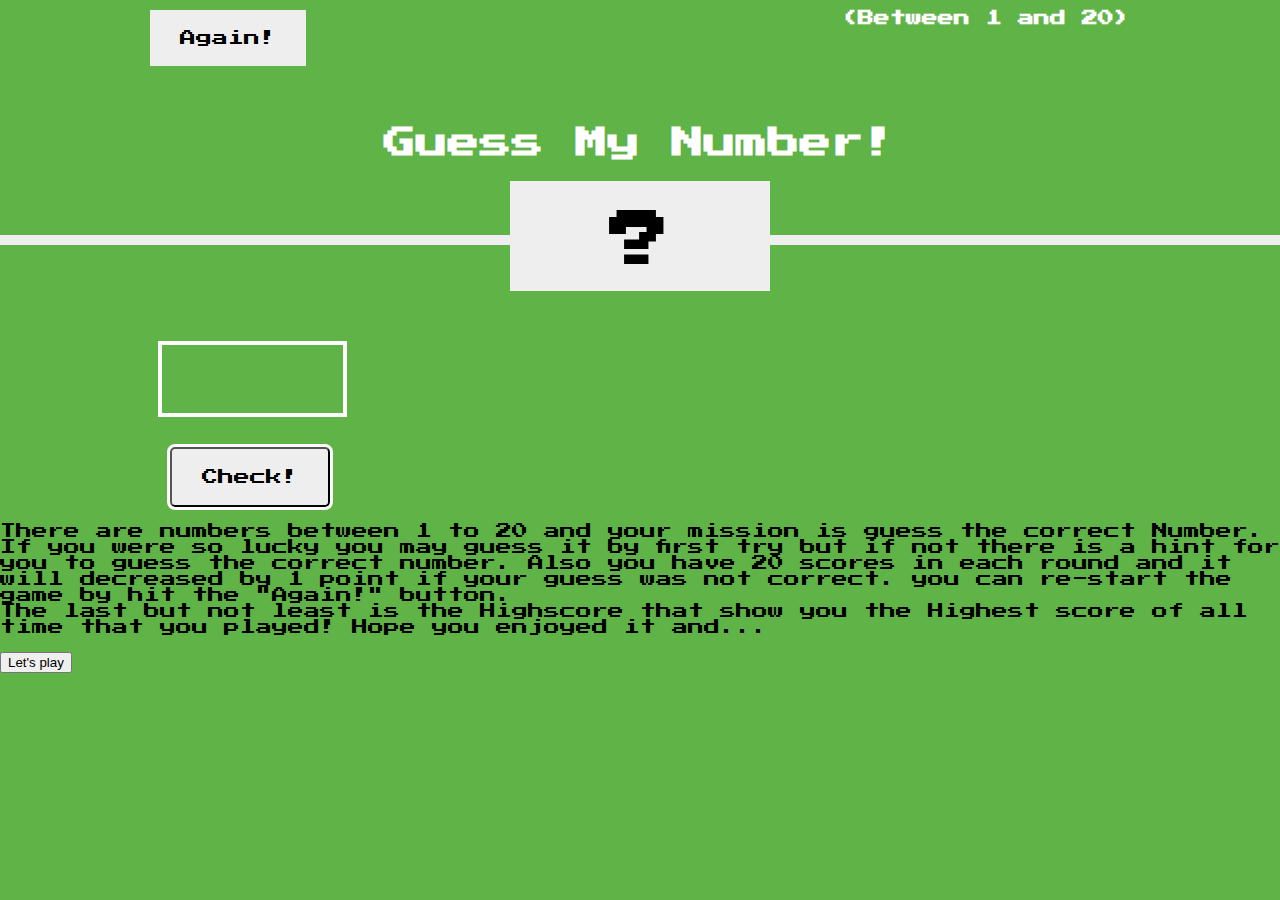
<file: index.html>
<!DOCTYPE html>
<html lang="en">
  <head>
    <meta charset="UTF-8" />
    <meta http-equiv="X-UA-Compatible" content="IE=edge" />
    <meta name="viewport" content="width=device-width, initial-scale=1.0" />
    <title>Guess the number game!</title>
    <link rel="stylesheet" href="game.css" />
    <link
      rel="stylesheet"
      href="https://fonts.googleapis.com/css?family=Press+Start+2P"
    />
    <script src="./game.js"></script>
  </head>
  <body>
    <div class="container">
      <div class="inner-container">
        <header class="header">
          <button class="repeat-btn btn-font" id="againButton">Again!</button>
          <h3 class="between">(Between 1 and 20)</h3>
        </header>
        <div class="main">
          <h1 class="guess-title">Guess My Number!</h1>
          <h2 class="guess" id="guessResult">?</h2>
        </div>
      </div>
      <div class="bottom-wrapper">
        <div class="inner-container bottom-container">
          <div class="check-num">
            <input class="check" type="number" id="numberSearch" />
            <button class="check-btn btn-font" id="checkBtn">Check!</button>
          </div>
          <div class="game-result">
            <h3 class="result" id="resultStatment"></h3>
            <h3 class="score" id="score"></h3>
            <h3 class="high-score" id="highScore"></h3>
          </div>
        </div>
      </div>

      <div class="modal-content" id="modal">
        <title class="title">Game instruction</title>
        <p class="game-instruction">
          There are numbers between 1 to 20 and your mission is guess the
          correct Number. If you were so lucky you may guess it by first try but
          if not there is a hint for you to guess the correct number. Also you
          have 20 scores in each round and it will decreased by 1 point if your
          guess was not correct. you can re-start the game by hit the "Again!"
          button. <br />The last but not least is the Highscore that show you
          the Highest score of all time that you played! Hope you enjoyed it
          and...
        </p>
        <button class="play-game" id="letsPlayBtn">Let's play</button>
      </div>
    </div>
  </body>
</html>
</file>
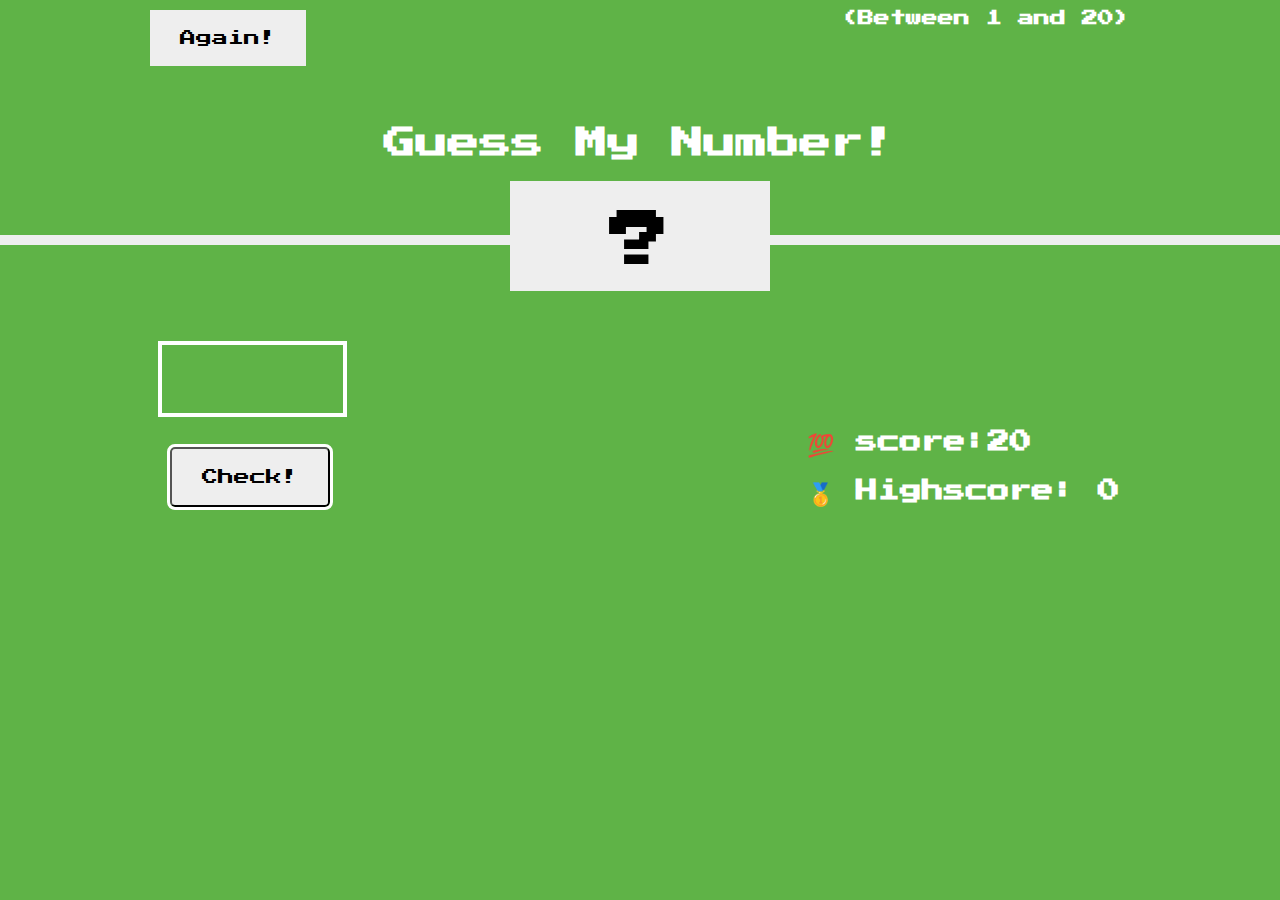
<file: game.html>
<!DOCTYPE html>
<html lang="en">
  <head>
    <meta charset="UTF-8" />
    <meta http-equiv="X-UA-Compatible" content="IE=edge" />
    <meta name="viewport" content="width=device-width, initial-scale=1.0" />
    <title>Game</title>
    <link rel="stylesheet" href="game.css" />
    <link
      rel="stylesheet"
      href="https://fonts.googleapis.com/css?family=Press+Start+2P"
    />
  </head>
  <body>
    <div class="container">
      <div class="inner-container">
        <header class="header">
          <button class="repeat-btn btn-font" id="againButton">Again!</button>
          <h3 class="between">(Between 1 and 20)</h3>
        </header>
        <div class="main">
          <h1>Guess My Number!</h1>
          <h2 class="guess" id="guessResult">?</h2>
        </div>
      </div>
      <div class="bottom-wrapper">
        <div class="inner-container bottom-container">
          <div class="check-num">
            <input class="check" type="number" id="numberSearch" />
            <button class="check-btn btn-font" id="checkBtn">Check!</button>
          </div>
          <div class="game-result">
            <h3 class="result" id="resultStatment"></h3>
            <h3 class="score" id="score">💯 Score:</h3>
            <h3 class="high-score" id="highScore">🥇 Highscore:</h3>
          </div>
        </div>
      </div>
    </div>
  </body>
  <script src="./game.js"></script>
</html>
</file>
<file: game.css>
body {
  margin: 0px;
  font-family: "Press Start 2P", sans-serif;
}

.btn-font {
  font-family: "Press Start 2P", sans-serif;
}

.container {
  background-color: rgb(95, 179, 71);
  width: 100vw;
  height: 100vh;
  overflow: hidden;
}
.inner-container {
  max-width: 1000px;
  margin: auto;
}
.header {
  margin: 10px;
  display: flex;
  justify-content: space-between;
}
.repeat-btn {
  padding: 20px 30px;
  font-size: 16px;
  background-color: #eeeeee;
  border: none;
  cursor: pointer;
}
.repeat-btn:hover,
button.check-btn.btn-font:hover {
  background-color: rgb(212 209 209);
  transition: all 0.5s;
}
.check-btn:hover {
  background-color: rgb(81, 79, 79);
  transition: all 1s;
}
.between {
  color: white;
  font-size: 16px;
  margin-top: 0px;
}
.main {
  text-align: center;
  display: block;
  color: white;
  padding-top: 30px;
}
.guess {
  color: black;
  font-size: 60px;
  background: #eeeeee;
  height: 30px;
  width: 200px;
  padding: 30px;
  margin: auto;
  padding-bottom: 50px;
}

.bottom-container {
  display: flex;
  justify-content: space-between;
  padding: 0px 50px;
}

.bottom-wrapper {
  border-top: 10px solid #eeeeee;
  margin-top: -56px;
  padding-top: 96px;
}

.check {
  border: 4px solid;
  border-color: white;
  font-size: 42px;
  padding: 10px 5px;
  text-align: center;
  color: white;
  background: none;
  width: 171px;
  margin-bottom: 30px;
  margin-left: 18px;
  cursor: pointer;
}

button.check-btn.btn-font {
  padding: 20px 30px;
  font-size: 16px;
  background-color: #eeeeee;
  margin-left: 30px;
  border-color: black;
  border-radius: 5px;
  outline: solid;
  outline-color: white;
  cursor: pointer;
  display: block;
}

.game-result {
  padding: 20px;
}
.result,
.score,
.high-score {
  color: white;
  font-size: 22px;
}
.result {
  margin-bottom: 70px;
}
button#checkBtn:disabled {
  cursor: not-allowed;
  opacity: 0.6;
}
</file>
